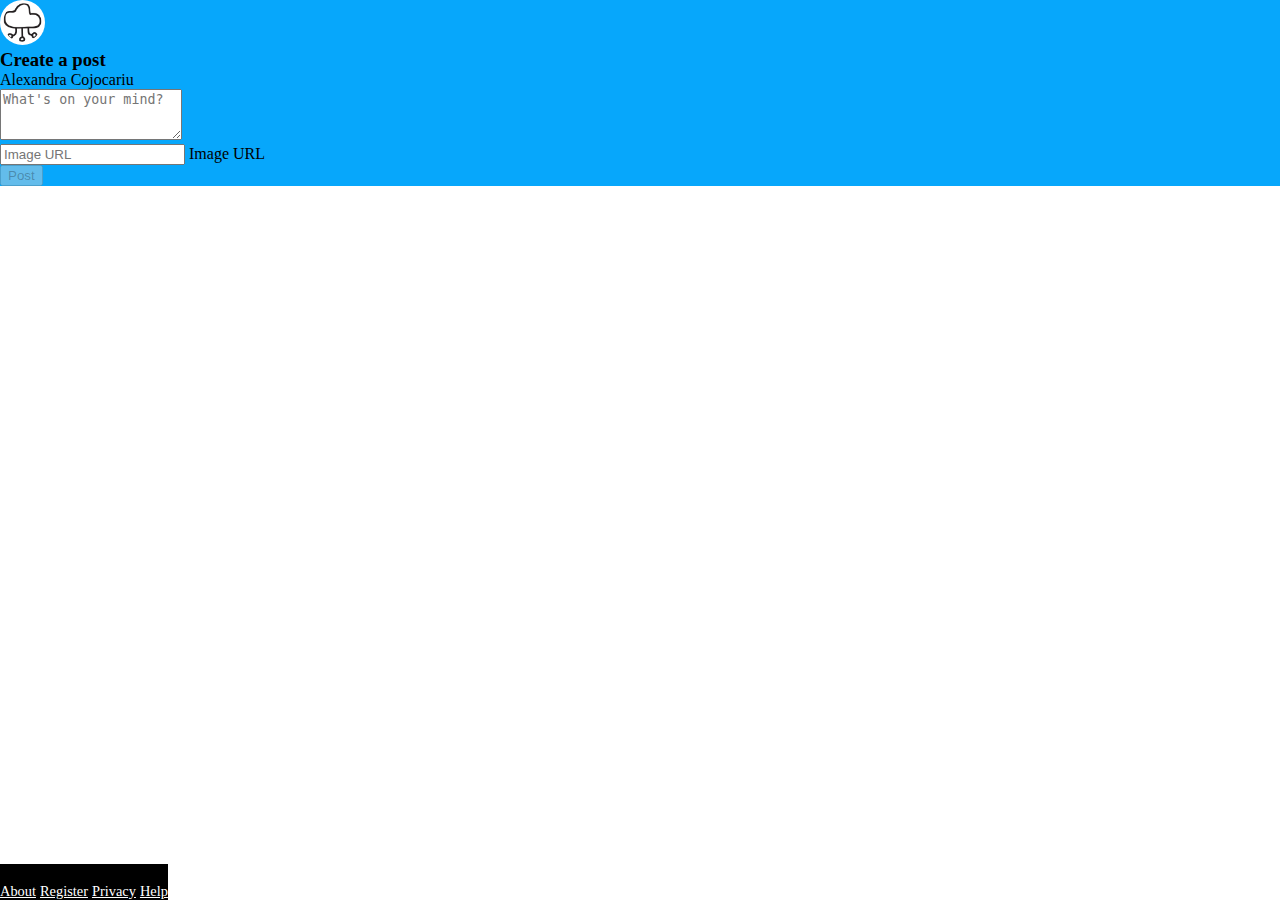
<file: Posts page/posts.html>
<!DOCTYPE html>
<html lang="en">
<head>
    <meta charset="UTF-8">
    <meta http-equiv="X-UA-Compatible" content="IE=edge">
    <meta name="viewport" content="width=device-width, initial-scale=1.0">
    <link rel="stylesheet" href="posts.css">
    <!-- CSS only -->
    <link href="https://cdn.jsdelivr.net/npm/bootstrap@5.0.1/dist/css/bootstrap.min.css" rel="stylesheet" integrity="sha384-+0n0xVW2eSR5OomGNYDnhzAbDsOXxcvSN1TPprVMTNDbiYZCxYbOOl7+AMvyTG2x" crossorigin="anonymous"> 
    <title> Post</title>
</head>
<body>
    <div class="container-fluid min-vh-100 d-flex flex-column justify-content-center align-items-center bg-light">
         
        <form class="row col-11 col-lg-7 col-xl-5 d-flex flex-column justify-content-start align-items-center py-4 mb-5">
            
            <div class="img-div col-12 border-bottom border-1 border-white d-flex justify-content-center align-items-center pb-3">
                <img src="./images/logo.png" class="logo me-3" alt="">

                <h3 class="title  fs-4 fw-bold text-white">Create a post</h3>
            </div>
            
            <div class="user-div col-12 d-flex align-items-center mt-3">
                <p class="username fw-bold">Alexandra Cojocariu</p>
                 
            </div>

            <div class="col-12 fs-5 text-info">
                <textarea class="form-control text-info" id="postText" placeholder="What's on your mind?" rows="3"></textarea>
            </div>

            <div class="form-floating mt-3 col-12 text-info">
                <input type="text" class="form-control" id="postLink" placeholder="Image URL">
                <label for="floatingInput" class="px-4">Image URL</label>
            </div>

            <button id="postButton" type="button" class="btn btn-sm btn-light col-4 col-md-2 mt-3 text-info fw-bold align-self-end me-3 fs-6" disabled>Post</button>
        </form>

        <footer class="row vw-100 footer d-flex flex-column py-2">
            <p class="copyright fw-bold col-12 d-flex justify-content-center text-white mb-0">Shared &copy; 2021</p>
            <div class="footer-links col-12 d-flex justify-content-center">
                <a href="#" class="footer-link streched-link text-decoration-none me-3">About</a>
                <a href="../Register/register.html" class="footer-link streched-link text-decoration-none me-3">Register</a>
                <a href="#" class="footer-link streched-link text-decoration-none me-3">Privacy</a>
                <a href="#" class="footer-link streched-link text-decoration-none me-3">Help</a>
                 
            </div>
        </footer>
    </div>
 
    <script src="posts.js"></script>
    <!-- JavaScript Bundle with Popper -->
    <script src="https://cdn.jsdelivr.net/npm/bootstrap@5.0.1/dist/js/bootstrap.bundle.min.js" integrity="sha384-gtEjrD/SeCtmISkJkNUaaKMoLD0//ElJ19smozuHV6z3Iehds+3Ulb9Bn9Plx0x4" crossorigin="anonymous"></script>
</body>
</html>
</file>
<file: Posts page/posts.css>
*{
    margin: 0;
    box-sizing: border-box;
}

.container-fluid {
    
}

.user-img {
    width: 3rem;
    border-radius: 50%;
}

form{
    background-color: #07A7FB;
}


footer {
    position: fixed;
    bottom: 0;
    background-color: black;     
}

.copyright {
    font-size: 1rem;
}
.footer-link {
    color: white;
    font-size: 0.9rem;
}

.footer-link:hover {
    color: #07A7FB;
}

.logo {
    width: 2.8rem;
    height: 2.8rem ;
    cursor: pointer;
    background-color: white;
    border-radius: 50%;
    padding: 0.2rem;    
}
</file>
